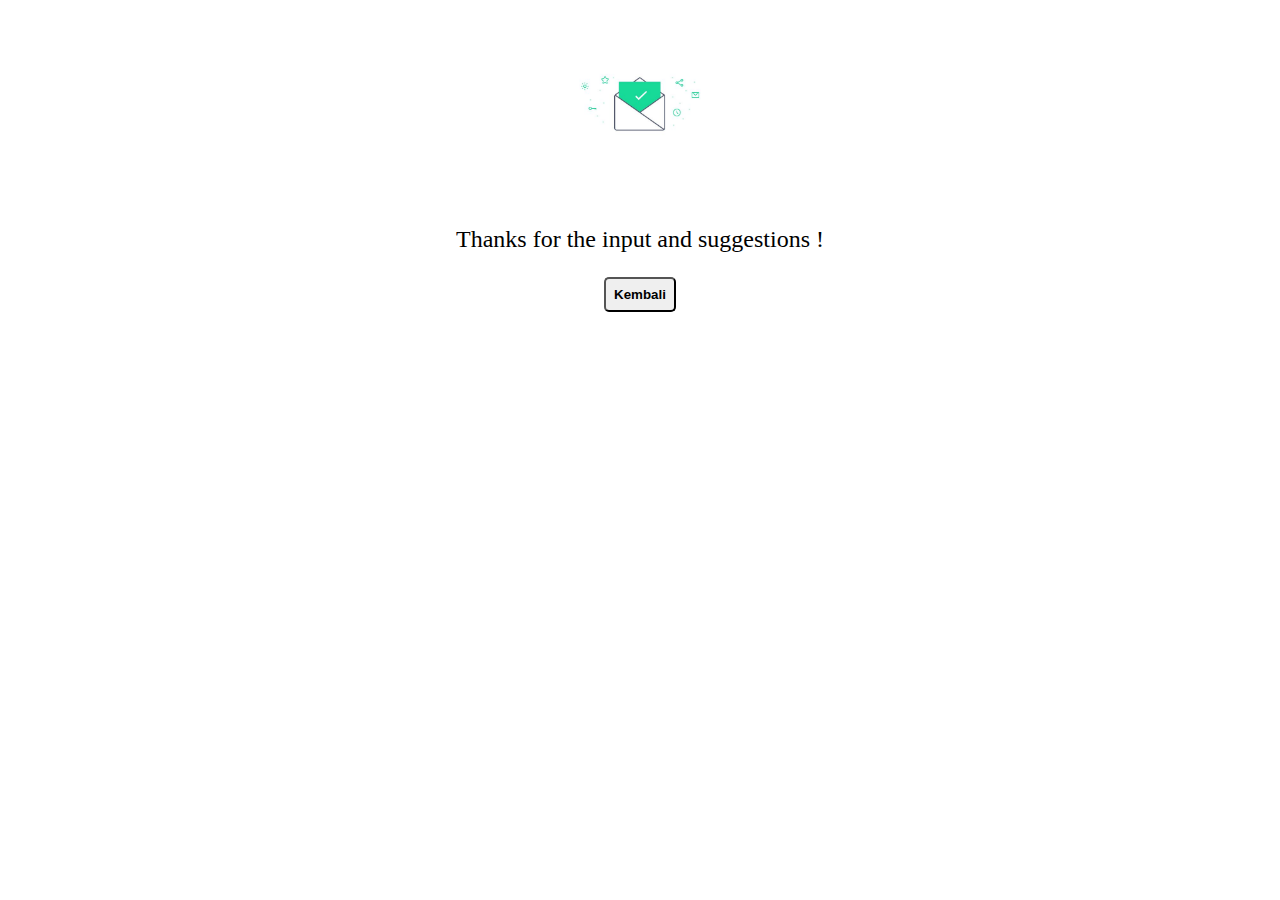
<file: send_email.html>
<!DOCTYPE html>
<html lang="en">

<head>
    <meta charset="UTF-8">
    <meta name="viewport" content="width=device-width, initial-scale=1.0">
    <title>Send Email</title>
    <style>
        body {
            justify-content: center;
            align-items: center;
            text-align: center;
            font-family: Cambria, Cochin, Georgia, Times, 'Times New Roman', serif;
        }

        img {
            width: 20%;
            height: 1%;
        }

        p {
            font-size: 1.5rem;
        }

        button {
            padding: 0.5rem;
            background-color: var();
            font-weight: 700;
            border-radius: 5px;
        }

        button:hover {
            background-color: #b97e43;
            cursor: pointer;
        }

        button a {
            color: black;
            font-weight: 600;
            text-decoration: none;
        }

        @media(max-width: 768px) {
            html {
                font-size: 63%;
            }
        }
    </style>
</head>

<body>

    <img src="/assets/Product/emaill.jpg">
    <p>Thanks for the input and suggestions !</p>
    <button type="submit" id="submit"><a href="index.html">Kembali</button></a>

</body>

</html>
</file>
